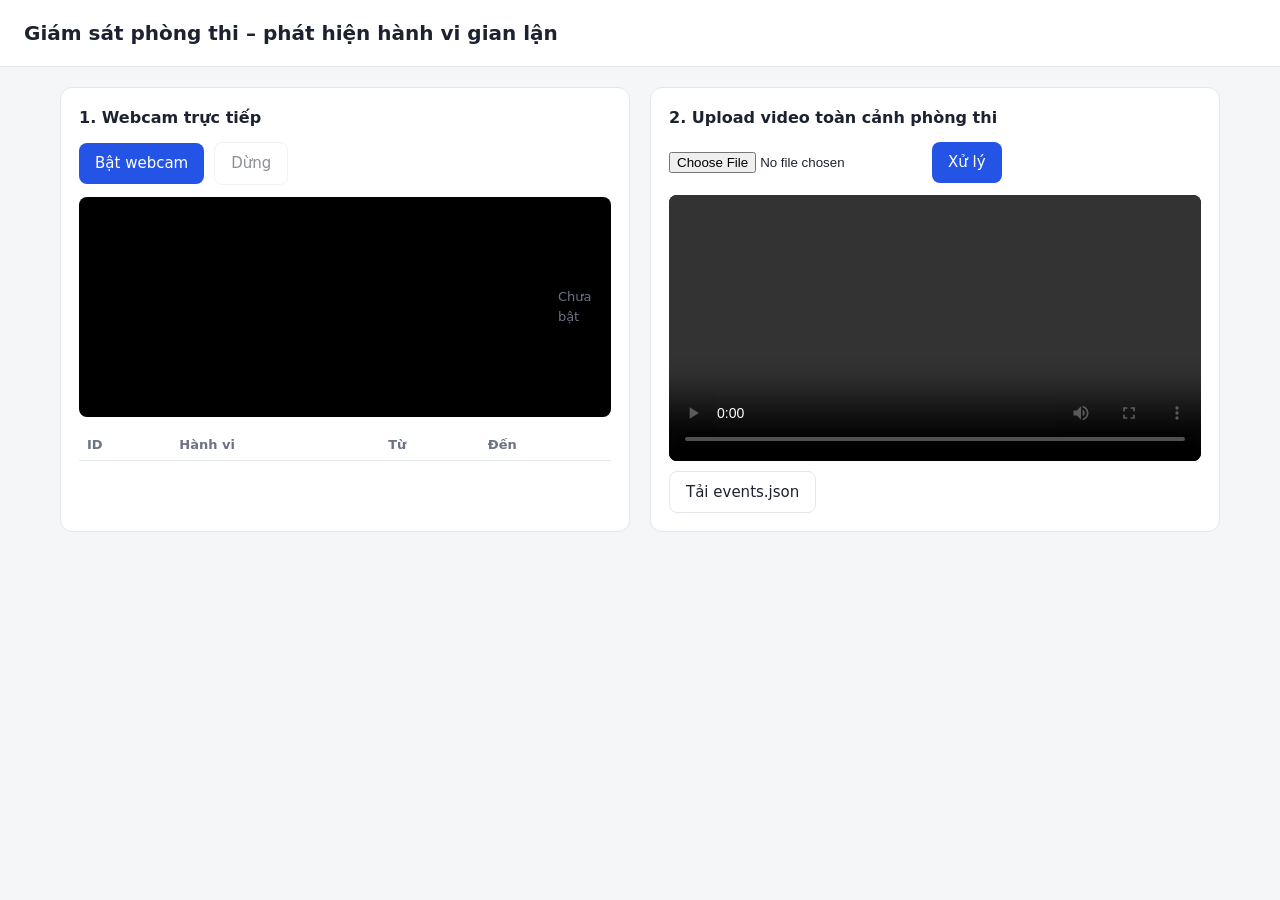
<file: web/templates/index.html>
<!doctype html>
<html lang="vi">
<head>
<meta charset="utf-8">
<meta name="viewport" content="width=device-width, initial-scale=1">
<title>Giám sát phòng thi</title>
<style>
  :root { --bg:#f5f6f8; --card:#fff; --ink:#1c2230; --mut:#6b7385; --line:#e3e6ec; --ok:#12a150; --bad:#d92d3a; --pri:#2454e6; }
  @media (prefers-color-scheme: dark){ :root{ --bg:#12151c; --card:#1a1f2b; --ink:#e8ebf2; --mut:#98a1b5; --line:#2a3142; } }
  *{box-sizing:border-box} body{margin:0;background:var(--bg);color:var(--ink);font:15px/1.5 system-ui,Segoe UI,Roboto,sans-serif}
  header{padding:18px 24px;border-bottom:1px solid var(--line);background:var(--card)} h1{margin:0;font-size:20px}
  main{max-width:1200px;margin:0 auto;padding:20px;display:grid;gap:20px;grid-template-columns:repeat(auto-fit,minmax(460px,1fr))}
  section{background:var(--card);border:1px solid var(--line);border-radius:12px;padding:18px}
  h2{margin:0 0 12px;font-size:16px}
  button{background:var(--pri);color:#fff;border:0;border-radius:8px;padding:9px 16px;font:inherit;cursor:pointer}
  button.sec{background:transparent;color:var(--ink);border:1px solid var(--line)} button:disabled{opacity:.5;cursor:default}
  .view{margin-top:12px;background:#000;border-radius:8px;min-height:220px;display:flex;align-items:center;justify-content:center;overflow:hidden}
  .view img,.view video{width:100%;display:block} .mut{color:var(--mut);font-size:13px}
  progress{width:100%;height:10px;margin-top:10px} table{width:100%;border-collapse:collapse;margin-top:12px;font-size:13px}
  th,td{text-align:left;padding:6px 8px;border-bottom:1px solid var(--line)} th{color:var(--mut);font-weight:600}
  .tag{display:inline-block;padding:1px 8px;border-radius:99px;background:color-mix(in srgb,var(--bad) 15%,transparent);color:var(--bad);font-size:12px}
  .row{display:flex;gap:10px;flex-wrap:wrap;align-items:center}
</style>
</head>
<body>
<header><h1>Giám sát phòng thi – phát hiện hành vi gian lận</h1></header>
<main>
  <section>
    <h2>1. Webcam trực tiếp</h2>
    <div class="row"><button id="liveStart">Bật webcam</button><button id="liveStop" class="sec" disabled>Dừng</button></div>
    <div class="view"><img id="liveImg" alt="" hidden><span id="liveHint" class="mut">Chưa bật</span></div>
    <table><thead><tr><th>ID</th><th>Hành vi</th><th>Từ</th><th>Đến</th></tr></thead><tbody id="liveRows"></tbody></table>
  </section>

  <section>
    <h2>2. Upload video toàn cảnh phòng thi</h2>
    <div class="row"><input type="file" id="file" accept="video/*"><button id="up">Xử lý</button></div>
    <progress id="prog" value="0" max="100" hidden></progress><div id="msg" class="mut"></div>
    <div class="view" id="resView" hidden><video id="resVideo" controls></video></div>
    <div class="row" id="dl" style="margin-top:10px" hidden><a id="dlEv" href="#"><button class="sec">Tải events.json</button></a></div>
    <table id="tbl" hidden><thead><tr><th>ID</th><th>Hành vi</th><th>Từ</th><th>Đến</th><th>Kéo dài</th></tr></thead><tbody id="rows"></tbody></table>
  </section>
</main>
<script>
const $ = id => document.getElementById(id);
const rowHtml = (e, dur) => `<tr><td>${e.person_id}</td><td><span class="tag">${e.behavior}</span></td><td>${e.start_timecode}</td><td>${e.end_timecode}</td>${dur?`<td>${e.duration}s</td>`:''}</tr>`;

// ---- live
let poll;
$('liveStart').onclick = () => {
  $('liveImg').src = '/live/feed?' + Date.now(); $('liveImg').hidden = false; $('liveHint').hidden = true;
  $('liveStart').disabled = true; $('liveStop').disabled = false;
  poll = setInterval(async () => {
    const r = await (await fetch('/api/live/events')).json();
    $('liveRows').innerHTML = r.events.map(e => rowHtml(e, false)).join('');
  }, 2000);
};
$('liveImg').onerror = () => { $('liveHint').hidden = false; $('liveHint').textContent = 'Không mở được webcam (đang bận hoặc không có).'; };
$('liveStop').onclick = async () => {
  clearInterval(poll); $('liveImg').removeAttribute('src'); $('liveImg').hidden = true; $('liveHint').hidden = false; $('liveHint').textContent = 'Đã dừng';
  await fetch('/api/live/stop', {method: 'POST'});
  $('liveStart').disabled = false; $('liveStop').disabled = true;
};

// ---- upload
$('up').onclick = async () => {
  const f = $('file').files[0]; if (!f) { $('msg').textContent = 'Hãy chọn file video.'; return; }
  const fd = new FormData(); fd.append('video', f);
  $('up').disabled = true; $('msg').textContent = 'Đang tải lên...'; $('prog').hidden = false; $('prog').value = 0;
  $('resView').hidden = $('dl').hidden = $('tbl').hidden = true;
  const r = await fetch('/api/upload', {method: 'POST', body: fd}); const j = await r.json();
  if (!r.ok) { $('msg').textContent = j.error; $('up').disabled = false; return; }
  const t = setInterval(async () => {
    const s = await (await fetch('/api/jobs/' + j.job_id)).json();
    $('prog').value = s.progress || 0; $('msg').textContent = `Trạng thái: ${s.status} (${s.progress || 0}%)`;
    if (s.status === 'error') { clearInterval(t); $('msg').textContent = 'Lỗi: ' + s.error; $('up').disabled = false; }
    if (s.status === 'done') {
      clearInterval(t); $('up').disabled = false; $('msg').textContent = `Hoàn tất – ${s.total_events} sự kiện.`;
      $('resVideo').src = `/api/jobs/${j.job_id}/video`; $('resView').hidden = false;
      $('dlEv').href = `/api/jobs/${j.job_id}/events?download=1`; $('dl').hidden = false;
      const ev = await (await fetch(`/api/jobs/${j.job_id}/events`)).json();
      $('rows').innerHTML = ev.events.map(e => rowHtml(e, true)).join(''); $('tbl').hidden = false;
    }
  }, 1500);
};
</script>
</body>
</html>
</file>
